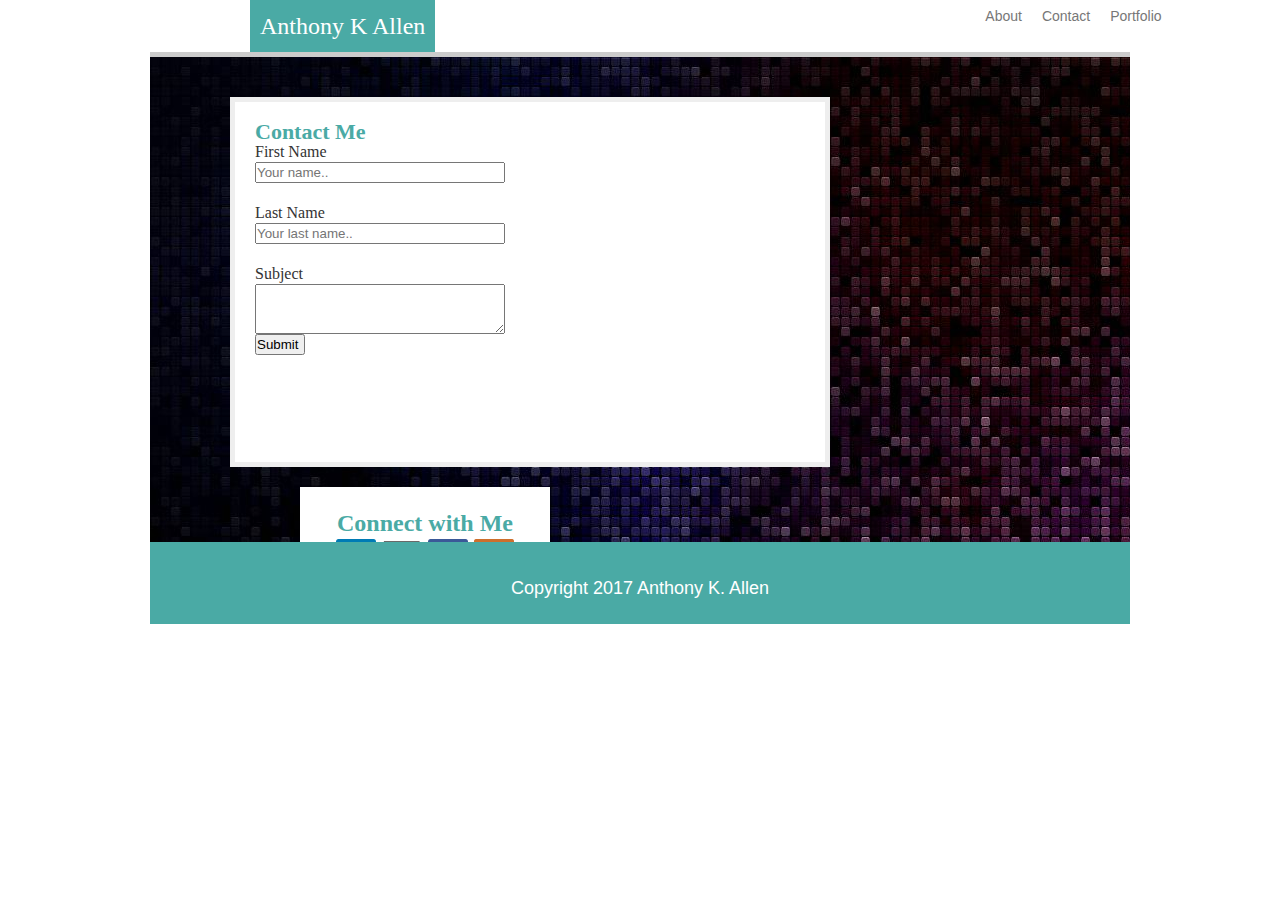
<file: contact.html>
<!DOCTYPE html>
<html lang="en-us">

<head>
  <meta charset="UTF-8">
  <title>Contact the on that really work</title>
  <link rel="stylesheet" type="text/css" href="assets/css/reset.css">
  <link rel="stylesheet" type="text/css" href="assets/css/style.css">
</head>

<body>

<div id="head">Anthony K Allen</div> 

<div id="left">About</div>

<div id="right">Contact</div>

<div id="middle">Portfolio</div>



  <section id="full">
    <aside>
    <div id="container">
  
      <fieldset id="widge">

         <p class="greenh">Contact Me</p>
            <label for="fname">First Name</label>
            <input type="text" id="fname" name="firstname" placeholder="Your name.."> <br>

            <label for="lname">Last Name</label>
            <input type="text" id="lname" name="lastname" placeholder="Your last name.."> <br>
            
          
            <label for="subject">Subject</label>
            <textarea id="subject" name="subject" placeholder="Write something.." style="height:50px" > </textarea>
            </fieldset>

            <fieldset>
            <input class="btn" type="submit" value="Submit">
            </fieldset>
  
</div>
    </aside>

   <!--&lt;section&gt; #eee-->
    <div id="division">
      <p class="greena">Connect with Me</p>
        <img src="assets/images/link.ico" alt="link" style="width:40px;height:40px"> 
        <img src="assets/images/gith.ico" alt="git" style="width:40px;height:40px"> 
        <img src="assets/images/face.ico" alt="face" style="width:40px;height:40px"> 
        <img src="assets/images/stack.ico" alt="stack" style="width:40px;height:40px"> 
    </div>
  </section>

  <footer>
   <p> Copyright 2017 Anthony K. Allen </p>
  </footer>

</body>


</html>
</file>
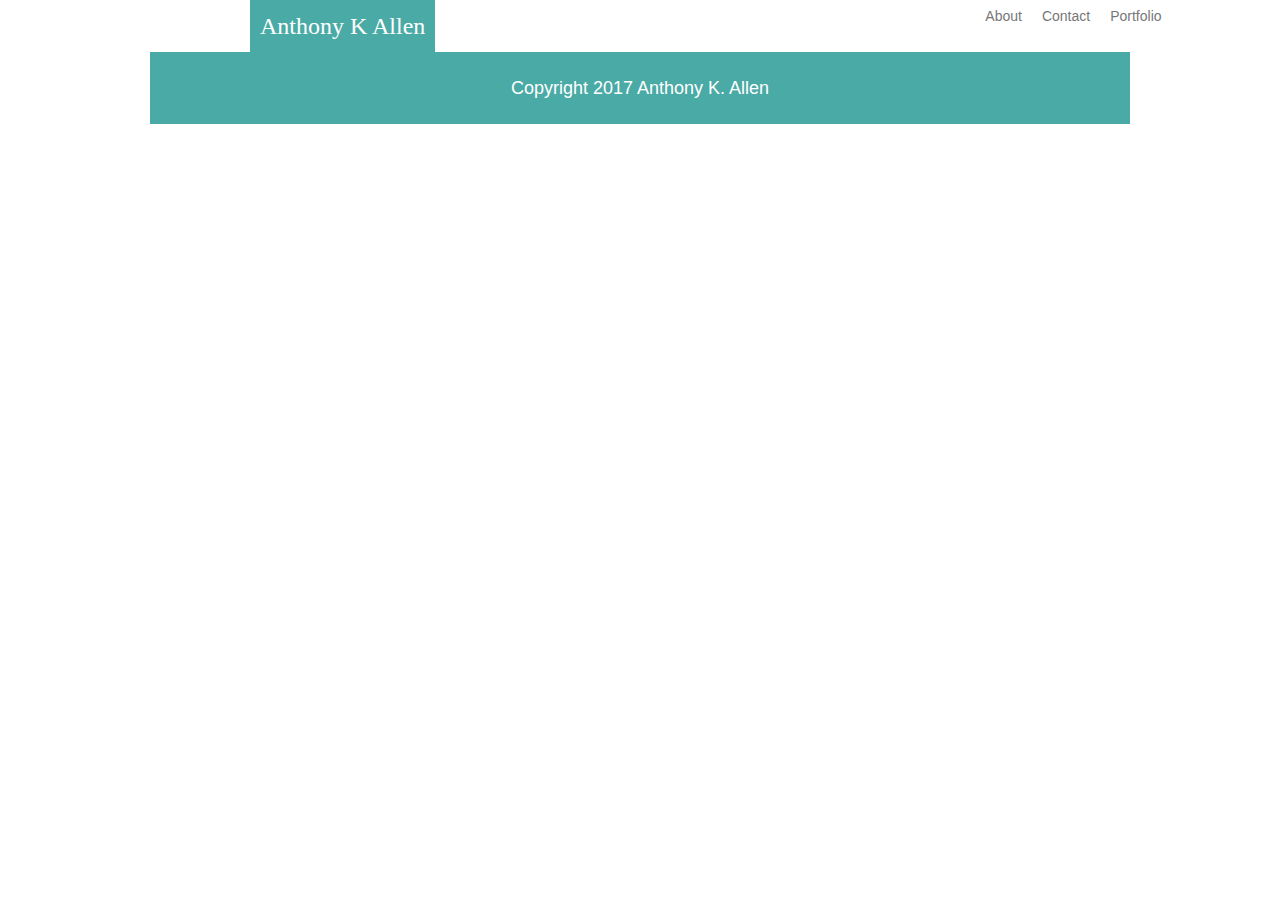
<file: portfolio.html>
<!DOCTYPE html>
<html>
<head>
	<title>Portfolio</title>
	 <meta charset="UTF-8">
  <link rel="stylesheet" type="text/css" href="assets/css/reset.css">
  <link rel="stylesheet" type="text/css" href="assets/css/style.css">
</head>
<body>

<div id="head">Anthony K Allen</div> 

<div id="left">About</div>

<div id="right">Contact</div>

<div id="middle">Portfolio</div>


 <footer>
   <p> Copyright 2017 Anthony K. Allen </p>
  </footer>

</body>
</html>
</file>
<file: assets/css/style.css>
* {
  box-sizing: border-box;
  text-align: center;
}

body {
font-size: 24px;
line-height: 32px;
color: #333;
}

section {
  padding: 20px;
  margin-bottom: 0px;
 }

#head {
  float:left;
  margin-left:250px;
  padding: 10px;
  font-family:'Georgia', Times, Times New Roman, serif;
  font-size:24px;
  color: #fff;
  background: #4aaaa5;
    margin-bottom: 0px;
  }

#left {
  float:left;
  margin-left:550px;
  font-family:'Arial','helvetica Neue',Helvetica,sans-serif;
  color: #777777;
   font-size:14px; 
  margin-bottom:0px;
}

#middle {
  float:left;
  font-family:'Arial','helvetica Neue',Helvetica,sans-serif;
  color: #777777;
  font-size:14px;
    margin-left:20px;
  margin-bottom:0px;
}

#right {
   float:left;
   font-family:'Arial','helvetica Neue',Helvetica,sans-serif;
   color: #777777;
   font-size:14px;
     margin-left:20px;
   margin-bottom:0px;
}

#left:hover {
    color: #ff0000;
  }

#middle:hover {
    color: #ff0000;
  }


#right:hover {
    color: #ff0000;
  }


#full {
  
  height:500px;
  overflow: auto;
  margin:0px 150px;
  clear: both;
  border-top:5px solid #cccccc;
  border-bottom:10px solid #4aaaa5;
  background-image: url("../images/NEuip.jpg"); <!-- #cccccc; -->
}

#division {
  padding: 20px;
  margin-top: 20px;
  margin-left:130px;
  width:250px;
  height:200px;
  float:left;
  background: #fff;
  color:#4aaaa5;
  
}

aside {
  float: left;
  margin-top:20px;
  width: 600px;
  height: 370px;
  padding: 20px;
  margin-left: 60px;
  background: #fff;
  font-size:14px;
  line-height:20px;
  border: 5px solid #eee;
}


.greenh {color:#4aaaa5;
text-align:left;
font-weight:bold;
font-size:22px;
}

.greena {color:#4aaaa5;
text-align:center;
font-weight:bold;
}

.plnole {color: #777777;
text-align:left;
font-family:'Arial','helvetica Neue',Helvetica,sans-serif;
font-size:16px;
 }


label {
  text-align:left;
       display:block;
  font-family:serif;
  font-size:16px;
  
}
 /* Style inputs with type="text", select elements and textareas */

input, textarea {
  padding-left:0px;
       text-align:left;
       display:block;
       width:250px;
      
}

h4  {
  margin: 10px;
  color:;
  font-size:24px;
}

.widge {

text-align:left;
 margin:0px;
   padding:0px;

}
input[type=submit]:hover {
    background-color: #45a049;
    width:50px;
}

input[type=submit] {
        width:50px;
}

footer {
  padding: 20px;
  clear: both;
  margin:0px 150px;
  background: #4aaaa5;
   font-family:'Arial','helvetica Neue',Helvetica,sans-serif;
   color: #ffffff;
   font-size:18px;
}

@media screen and (max-width:640px) {
  

#head {
  float:left;
  margin-left:0px;
  padding: 10px;
  width:100%;
  font-family:'Georgia', Times, Times New Roman, serif;
  font-size:24px;
  color: #fff;
  background: #4aaaa5;
    margin-bottom: 0px;
  }

#left {
  float:left;
   font-family:'Arial','helvetica Neue',Helvetica,sans-serif;
  color: #777777;
   font-size:14px; 
    padding: 10PX;
    width:33%;
    margin:0px;
}

#middle {
  float:left;
  font-family:'Arial','helvetica Neue',Helvetica,sans-serif;
  color: #777777;
  font-size:14px;
   width:33%;
     margin:0px;
    padding: 10PX;
}

#right {
   float:left;
   font-family:'Arial','helvetica Neue',Helvetica,sans-serif;
   color: #777777;
   font-size:14px;
    width:33%;
      margin:0px;
    padding: 10PX;
}


footer {
  padding: 20px;
  clear: both;
  margin:0px ;
  background: #4aaaa5;
   font-family:'Arial','helvetica Neue',Helvetica,sans-serif;
   color: #ffffff;
   font-size:18px;
}


#full {
  
  height:500px;
  overflow: auto;
  margin:0px;
  clear: both;
  border-top:5px solid #cccccc;
  border-bottom:10px solid #4aaaa5;
  background-image: url("../images/NEuip.jpg"); <!-- #cccccc; -->
}



aside {
  float: left;
  margin:20px;
  width: 500px;
  height: 370px;
  padding: 20px;
  background: #fff;
  font-size:14px;
  line-height:20px;
  border: 5px solid #eee;
}

#division {
  padding: 20px;
  margin-top: 20px;
  margin-left:20px;
  width:500px;
  height:200px;
  float:left;
  background: #fff;
  color:#4aaaa5;
  
}

}
@media screen and (max-width:768px) {
  

#head {
  float:left;
  margin:0px;
  padding: 10px;
    font-family:Georgia, Times, 'Times New Roman', serif;
  font-size:26px;
  color: #fff;
  background: #4aaaa5;
    margin-bottom: 0px;
  }

#left {
  float:left;
   font-family:'Arial','helvetica Neue',Helvetica,sans-serif;
  color: #777777;
   font-size:14px; 
   margin-left:200px;
    padding: 12PX;
      }

#middle {
  float:left;
  font-family:'Arial','helvetica Neue',Helvetica,sans-serif;
  color: #777777;
  font-size:14px;
      padding: 12PX;
}

#right {
   float:left;
   font-family:'Arial','helvetica Neue',Helvetica,sans-serif;
   color: #777777;
   font-size:14px;
      padding: 12PX;
}


footer {
  padding: 20px;
  width:500;
  margin:0px;
  background: #4aaaa5;
   font-family:'Arial','helvetica Neue',Helvetica,sans-serif;
   color: #ffffff;
   font-size:18px;
}


#full {
  
  height:500px;
   margin:0px;
    border-top:5px solid #cccccc;
  border-bottom:10px solid #4aaaa5;
  background-image: url("../images/NEuip.jpg"); <!-- #cccccc; -->
}


aside {
  float: left;
  <!--width: 500px;-->
  height: 530px;
  margin:20px;
  padding: 20px;
  background: #fff;
  font-size:14px;
  line-height:20px;
  border: 5px solid #eee;
}

#tupac {
float:left;
width:230px;
height:160px;
padding-right:20px;
}


#division {
  padding: 20px;
  margin: 20px;
  float:left;
  background: #fff;
  color:#4aaaa5;
  width:600px;
  }


.greena {color:#4aaaa5;
text-align:center;
font-weight:bold;
font-size:26px;
}



}
</file>
